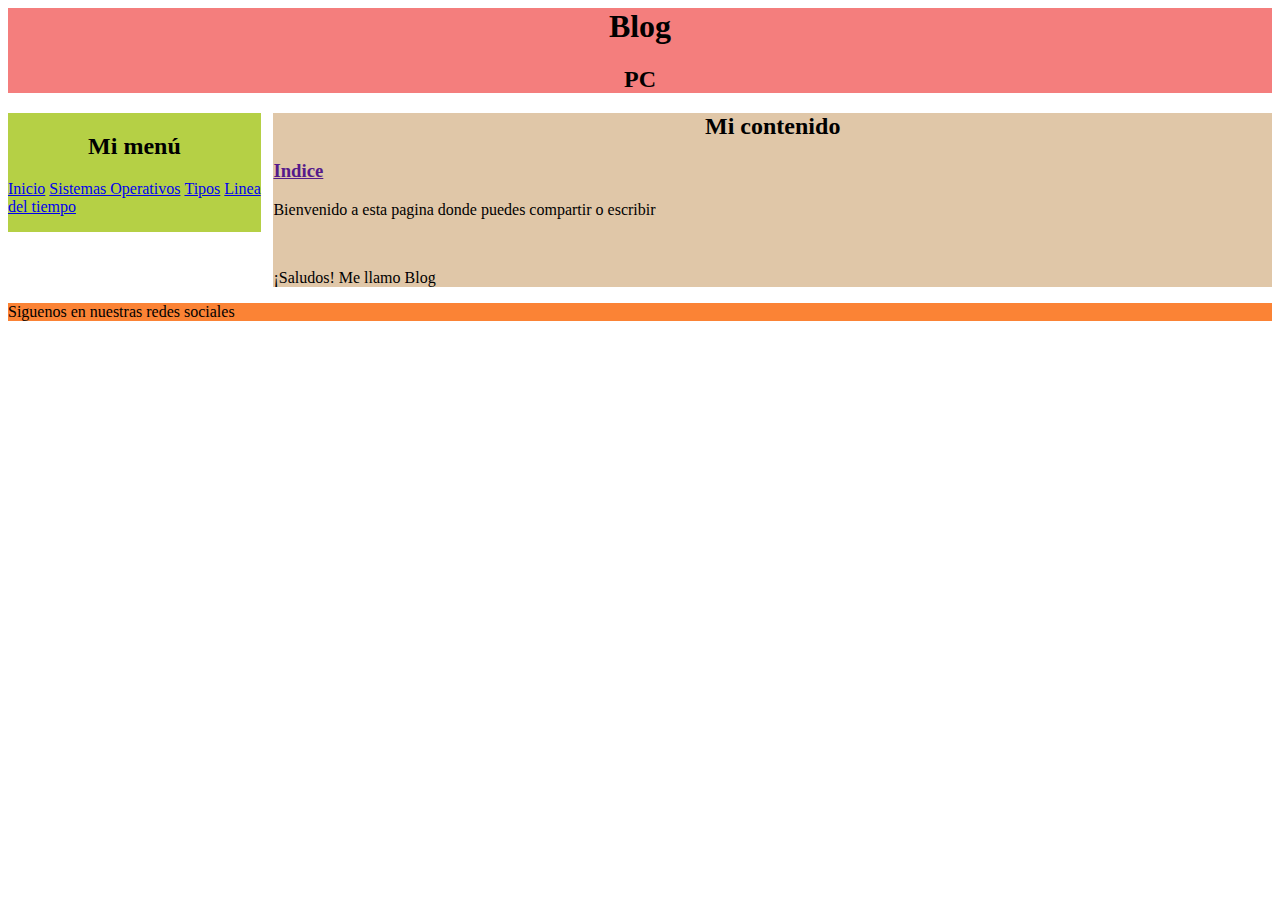
<file: Inicio.html>
<html>
<head>

<meta name="viewport" content="width=device-width; initial-scale=1.0">
	
<title>Mi blog</title>

<link href="Estilos/colors.css" rel="stylesheet" type="text/css" />
<link href="Estilos/base.css" rel="stylesheet" type="text/css" />
<link href="Estilos/Grande.css" rel="stylesheet" type="text/css" media="screen and (min-width: 981px)"/>
<link href="Estilos/Mediano.css" rel="stylesheet" type="text/css" media="screen and (min-width: 481px) and (max-width: 980px)" />
<link href="Estilos/Mini.css" rel="stylesheet" type="text/css" media="screen and (max-width: 480px)"/>
</head>
<body>

<header>
	<h1>Blog</h1>
	<h2 class="display-great">PC</h2>
	<h2 class="display-medium">Tablet</h2>
	<h2 class="display-mini">Smartphone</h2>
</header>

<div id="wrapper">

<nav id="main-nav">
<h2>Mi menú</h2> 
<ul class="menu display-great display-medium">
<li><a href="Inicio.html">Inicio</a></li>
<li><a href="SO.html">Sistemas Operativos</a></li>
<li><a href="TSO.html">Tipos</a></li>
<li><a href="LineaSO.html">Linea del tiempo</a></li>
</ul>

<select class="display-mini">
<option>Estudiante</option>
<option>Trabajador</option>
</select>
</nav>

<section id="main-section">
<h2>Mi contenido</h2>

<article>
<h3><a href="">Indice</a></h3>
<p class="display-great display-medium">Bienvenido a esta pagina donde puedes compartir o escribir</p>
<br>
<p>¡Saludos! 
Me llamo Blog
</article>

</section>

<footer>
<p>
Siguenos en nuestras redes sociales
</p>

<select class="display-mini">
<option>Facebook</option>
<option>Twitter</option>
<option>Instagram</option>
</select>
</footer>

</body>
</html>
</file>
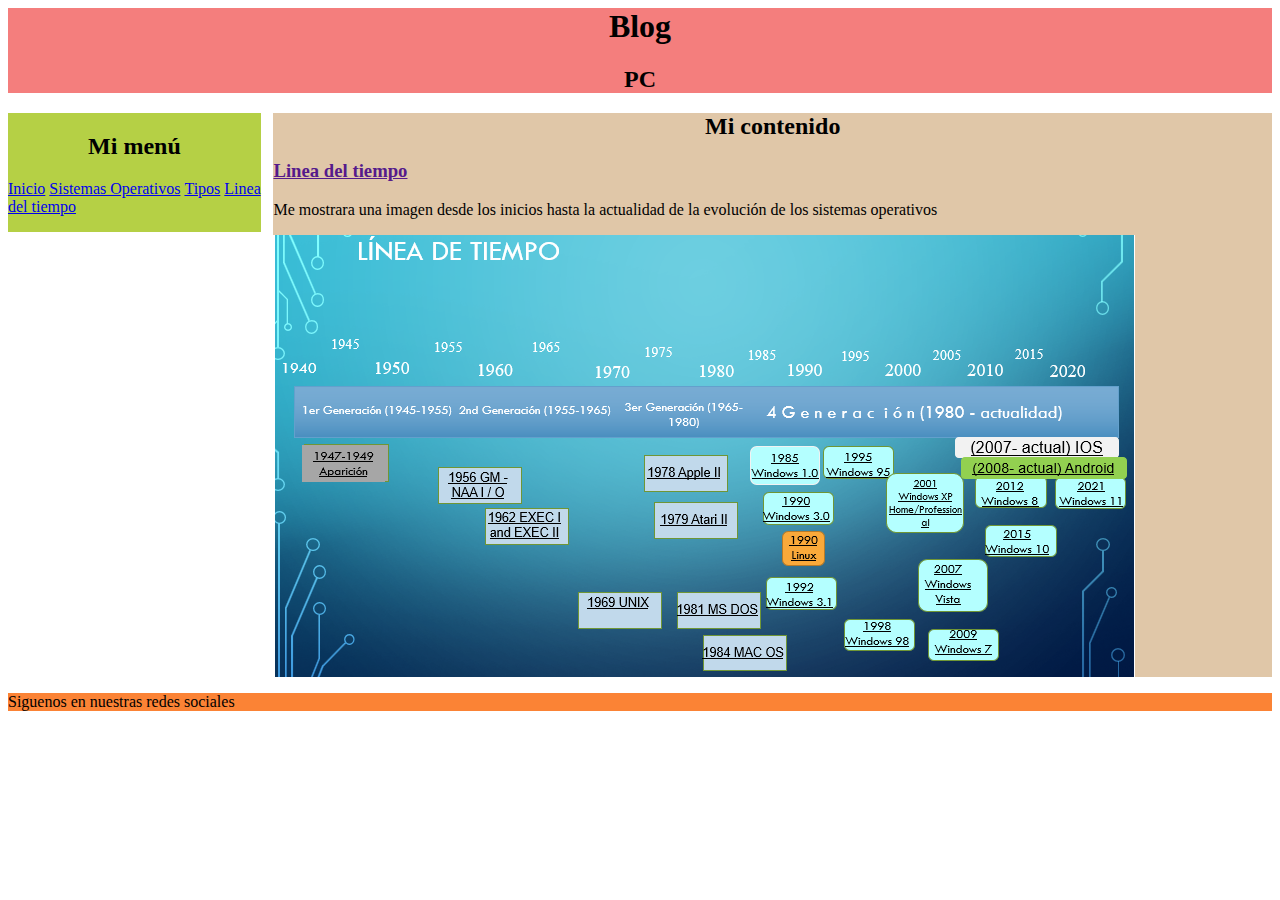
<file: LineaSO.html>
<html>
<head>

<meta name="viewport" content="width=device-width; initial-scale=1.0">
	
<title>Linea de Tiempo</title>

<link href="Estilos/colors.css" rel="stylesheet" type="text/css" />
<link href="Estilos/base.css" rel="stylesheet" type="text/css" />
<link href="Estilos/Grande.css" rel="stylesheet" type="text/css" media="screen and (min-width: 981px)"/>
<link href="Estilos/Mediano.css" rel="stylesheet" type="text/css" media="screen and (min-width: 481px) and (max-width: 980px)" />
<link href="Estilos/Mini.css" rel="stylesheet" type="text/css" media="screen and (max-width: 480px)"/>
</head>
<body>

<header>
	<h1>Blog</h1>
	<h2 class="display-great">PC</h2>
	<h2 class="display-medium">Tablet</h2>
	<h2 class="display-mini">Smartphone</h2>
</header>

<div id="wrapper">

<nav id="main-nav">
<h2>Mi menú</h2> 
<ul class="menu display-great display-medium">
<li><a href="Inicio.html">Inicio</a></li>
<li><a href="SO.html">Sistemas Operativos</a></li>
<li><a href="TSO.html">Tipos</a></li>
<li><a href="LineaSO.html">Linea del tiempo</a></li>
</ul>

<select class="display-mini">
<option>Estudiante</option>
<option>Trabajador</option>
</select>
</nav>

<section id="main-section">
<h2>Mi contenido</h2>

<article>
<h3><a href="">Linea del tiempo</a></h3>
<p class="display-great display-medium">Me mostrara una imagen desde los inicios hasta la actualidad de la evolución de los sistemas operativos</p>
<img src="Imagen/LineaSO.png" alt="LineaSO">
</article>

</section>

<footer>
<p>
Siguenos en nuestras redes sociales
</p>

<select class="display-mini">
<option>Facebook</option>
<option>Twitter</option>
<option>Instagram</option>
</select>
</footer>

</body>
</html>
</file>
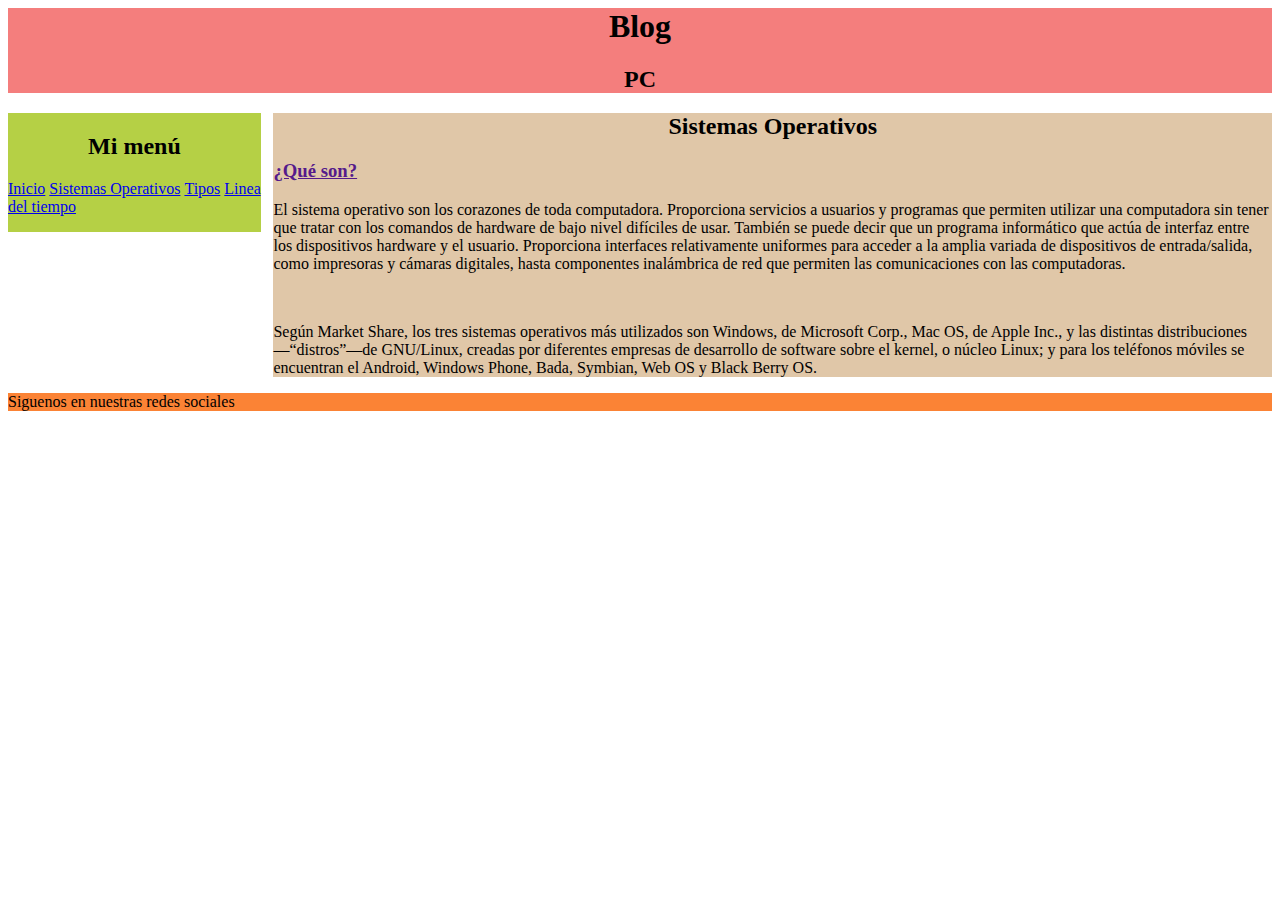
<file: SO.html>
<html>
<head>

<meta name="viewport" content="width=device-width; initial-scale=1.0">
	
<title>Sistemas Operativos</title>

<link href="Estilos/colors.css" rel="stylesheet" type="text/css" />
<link href="Estilos/base.css" rel="stylesheet" type="text/css" />
<link href="Estilos/Grande.css" rel="stylesheet" type="text/css" media="screen and (min-width: 981px)"/>
<link href="Estilos/Mediano.css" rel="stylesheet" type="text/css" media="screen and (min-width: 481px) and (max-width: 980px)" />
<link href="Estilos/Mini.css" rel="stylesheet" type="text/css" media="screen and (max-width: 480px)"/>
</head>
<body>

<header>
	<h1>Blog</h1>
	<h2 class="display-great">PC</h2>
	<h2 class="display-medium">Tablet</h2>
	<h2 class="display-mini">Smartphone</h2>
</header>

<div id="wrapper">

<nav id="main-nav">
<h2>Mi menú</h2> 
<ul class="menu display-great display-medium">
<li><a href="Inicio.html">Inicio</a></li>
<li><a href="SO.html">Sistemas Operativos</a></li>
<li><a href="TSO.html">Tipos</a></li>
<li><a href="LineaSO.html">Linea del tiempo</a></li>
</ul>

<select class="display-mini">
<option>Estudiante</option>
<option>Trabajador</option>
</select>
</nav>

<section id="main-section">
<h2>Sistemas Operativos</h2>

<article>
<h3><a href="">¿Qué son?</a></h3>
<p class="display-great display-medium">El sistema operativo son los corazones de toda computadora. Proporciona servicios a usuarios y programas que permiten utilizar una computadora sin tener que tratar con los comandos de hardware de bajo nivel difíciles de usar. También se puede decir que un programa informático que actúa de interfaz entre los dispositivos hardware y el usuario. Proporciona interfaces relativamente uniformes para acceder a la amplia variada de dispositivos de entrada/salida, como impresoras y cámaras digitales, hasta componentes inalámbrica de red que permiten las comunicaciones con las computadoras.</p><br>
<p>Según Market Share, los tres sistemas operativos más utilizados son Windows, de Microsoft Corp., Mac OS, de Apple Inc., y las distintas distribuciones—“distros”—de GNU/Linux, creadas por diferentes empresas de desarrollo de software sobre el kernel, o núcleo Linux; y para los teléfonos móviles se encuentran el Android, Windows Phone, Bada, Symbian, Web OS y Black Berry OS.
</p>
</article>

</section>

<footer>
<p>
Siguenos en nuestras redes sociales
</p>

<select class="display-mini">
<option>Facebook</option>
<option>Twitter</option>
<option>Instagram</option>
</select>
</footer>

</body>
</html>
</file>
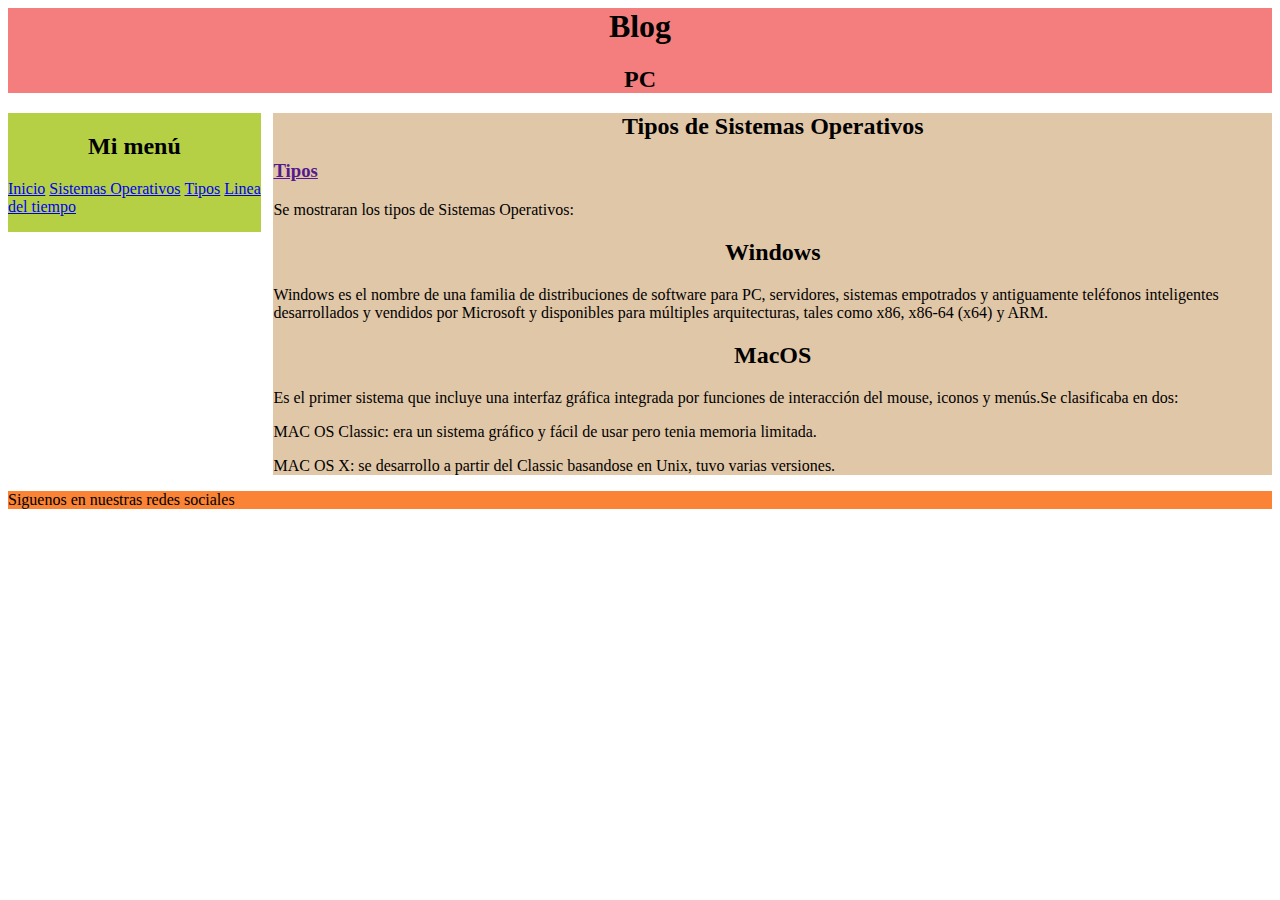
<file: TSO.html>
<html>
<head>

<meta name="viewport" content="width=device-width; initial-scale=1.0">
	
<title>Tipos de SO</title>

<link href="Estilos/colors.css" rel="stylesheet" type="text/css" />
<link href="Estilos/base.css" rel="stylesheet" type="text/css" />
<link href="Estilos/Grande.css" rel="stylesheet" type="text/css" media="screen and (min-width: 981px)"/>
<link href="Estilos/Mediano.css" rel="stylesheet" type="text/css" media="screen and (min-width: 481px) and (max-width: 980px)" />
<link href="Estilos/Mini.css" rel="stylesheet" type="text/css" media="screen and (max-width: 480px)"/>
</head>
<body>

<header>
	<h1>Blog</h1>
	<h2 class="display-great">PC</h2>
	<h2 class="display-medium">Tablet</h2>
	<h2 class="display-mini">Smartphone</h2>
</header>

<div id="wrapper">

<nav id="main-nav">
<h2>Mi menú</h2> 
<ul class="menu display-great display-medium">
<li><a href="Inicio.html">Inicio</a></li>
<li><a href="SO.html">Sistemas Operativos</a></li>
<li><a href="TSO.html">Tipos</a></li>
<li><a href="LineaSO.html">Linea del tiempo</a></li>
</ul>

<select class="display-mini">
<option>Estudiante</option>
<option>Trabajador</option>
</select>
</nav>

<section id="main-section">
<h2>Tipos de Sistemas Operativos</h2>

<article>
<h3><a href="">Tipos</a></h3>
<p class="display-great display-medium">
Se mostraran los tipos de Sistemas Operativos:
</p>
<h2>Windows</h2>
<p>Windows es el nombre de una familia de distribuciones de software para PC, servidores, sistemas empotrados y antiguamente teléfonos inteligentes desarrollados y vendidos por Microsoft y disponibles para múltiples arquitecturas, tales como x86, x86-64 (x64) y ARM.</p>
<h2>MacOS</h2>
<p>Es el primer sistema que incluye una interfaz gráfica integrada por funciones de interacción del mouse, iconos y menús.Se clasificaba en dos:</p>
<p>MAC OS Classic: era un sistema gráfico y fácil de usar pero tenia memoria limitada.</p>
<p>MAC OS X: se desarrollo a partir del Classic basandose en Unix, tuvo varias versiones.</p>
</article>

</section>

<footer>
<p>
Siguenos en nuestras redes sociales
</p>

<select class="display-mini">
<option>Facebook</option>
<option>Twitter</option>
<option>Instagram</option>
</select>
</footer>

</body>
</html>
</file>
<file: Estilos/colors.css>
body {
	color: #000000;
}

a, a:link, a:visited, a:active, a:hove {
	color: #81C0C5;
}

header {
	background-color: #F47E7D;
}

nav {
	background-color: #B5D045;
}

section {
	background-color: #E0C7A8;
}

footer {
	background-color: #FB8335;
}
</file>
<file: Estilos/base.css>
.display-great {
	display: none;
}

.display-medium {
	display: none;
}

.display-mini {
	display: none;
}

.menu {
	padding-left: 0;
}

.menu li {
	display: inline;
	list-style-type: none;
}
</file>
<file: Estilos/Grande.css>
.display-great {
	display: inherit !important;
}

h1, h2 {
	text-align: center;
}

header, footer, #wrapper {
	margin-left: auto;
	margin-right: auto;
	clear: both;
	width: 100%;
	max-width: 1500px;
}

#main-nav {
	float: left;
	width: 20%;
	max-width: 300px;
}

#main-section {
	margin-left: 21%;
	width: 79%;
	max-width: 1200px;
}
</file>
<file: Estilos/Mediano.css>
.display-medium {
	display: inherit !important;
}

body {
	font-family: Times New Roman;
}
</file>
<file: Estilos/Mini.css>
.display-mini {
	display: inherit !important;
}

body {
	font-family: Arial;
}

select.display-mini {
	font-size: 1.2em;
	width: 100%;
}
</file>
